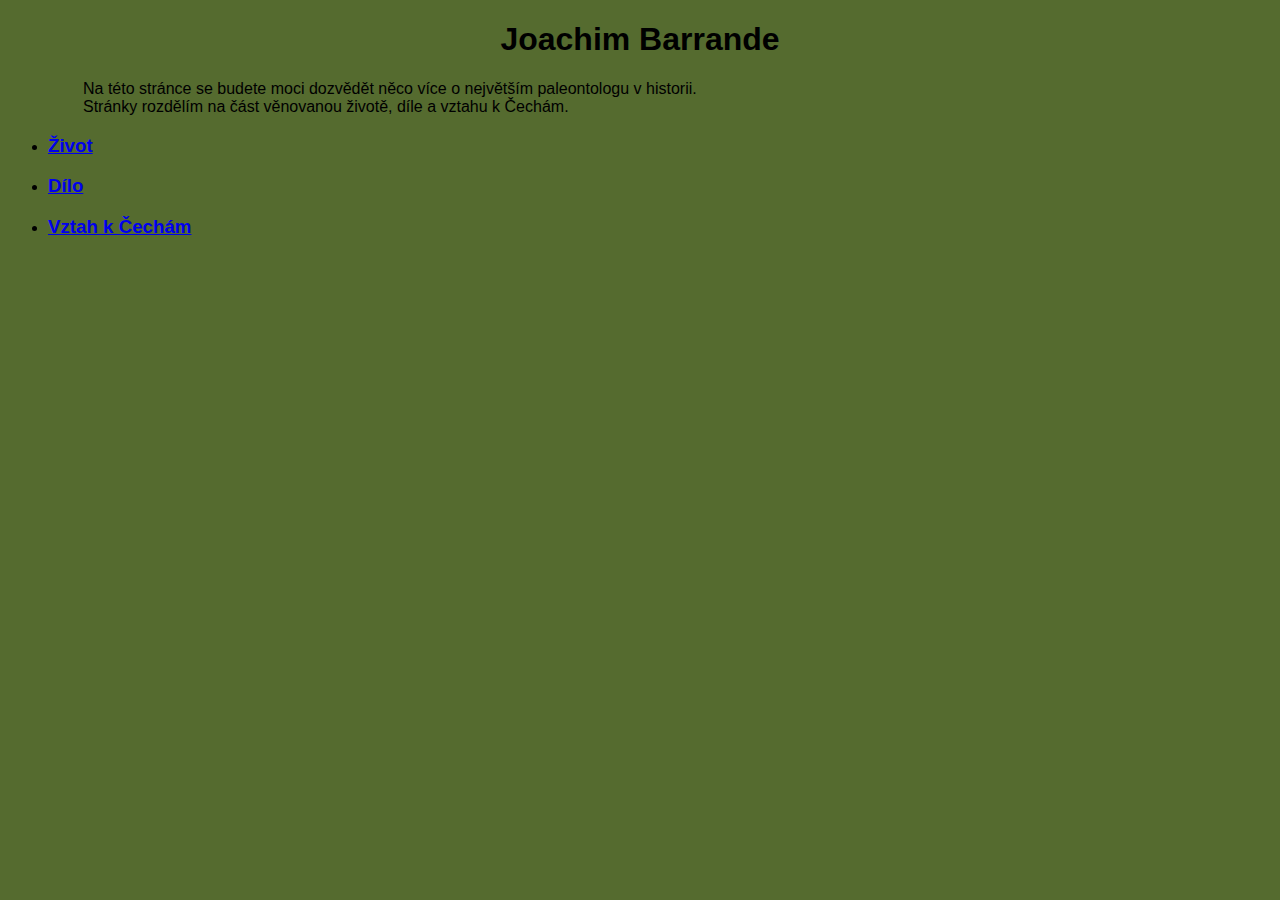
<file: index.html>
<!DOCTYPE html>
<html lang="cs">
<head>
    <meta charset="UTF-8">
    <meta name="viewport" content="width=device-width, initial-scale=1.0">
    <title>sigma documents</title>
    <link rel="stylesheet" href="styl css.css">
</head>
<body>
   <h1>Joachim Barrande</h1>
      <p> Na této stránce se budete moci dozvědět něco více o největším paleontologu v historii. <br>
      Stránky rozdělím na část věnovanou životě, díle a vztahu k Čechám. </p>
 <ul>   
<li><a href="Život.html"><h3>Život</h3></a></li>
<li><a href="Dílo.html"><h3>Dílo</h3></a></li>
<li><a href="Vztah k Čechám.html"><h3>Vztah k Čechám</h3></a></li> 

</body>
</html>
</file>
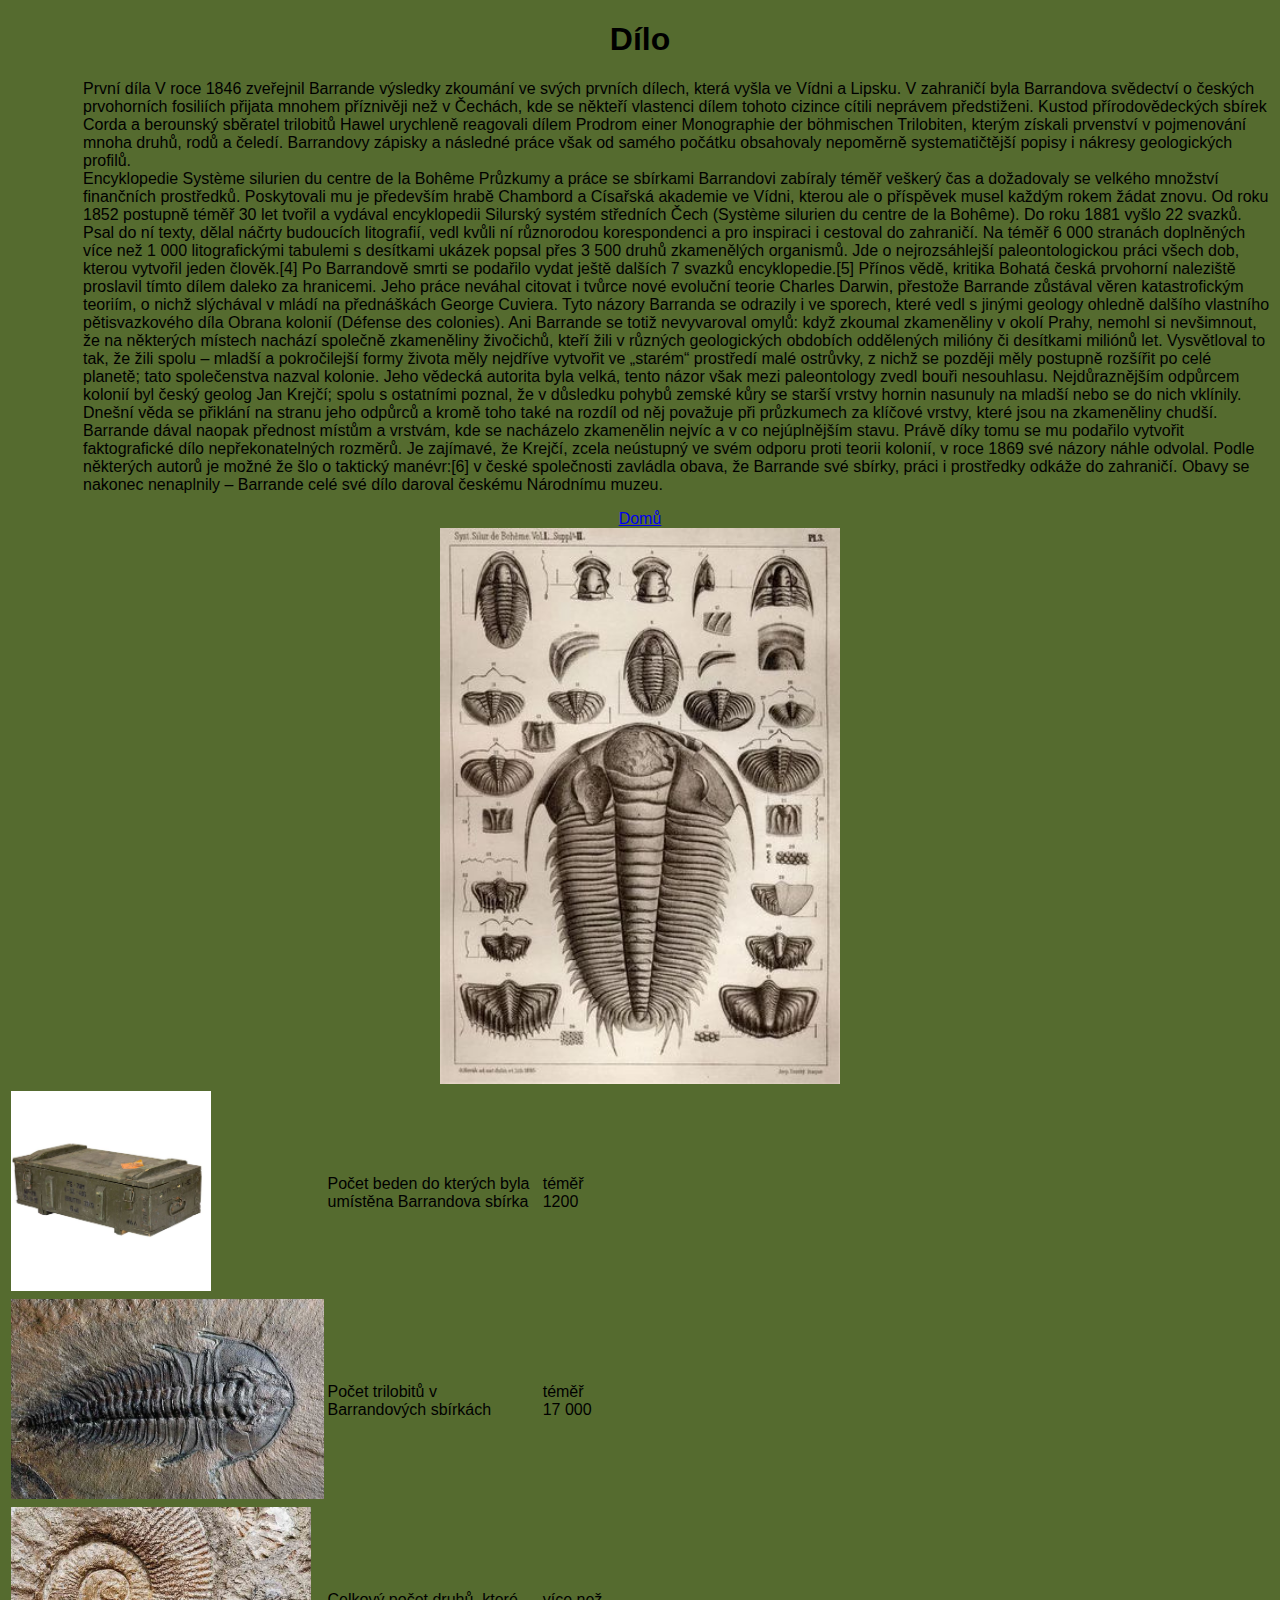
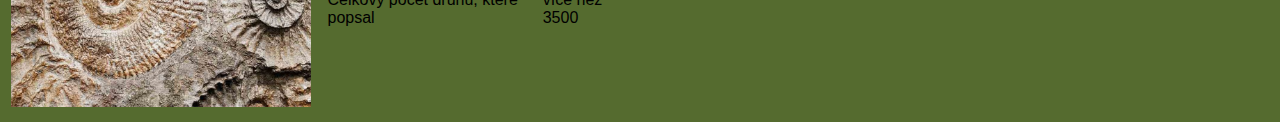
<file: Dílo.html>
<!DOCTYPE html>
<html lang="cs">
<head>
    <meta charset="UTF-8">
    <meta name="viewport" content="width=device-width, initial-scale=1.0">
    <title>sigma documents</title>
    <link rel="stylesheet" href="styl css.css">
</head>
<body>
   <h1>Dílo</h1>
<p> První díla
    V roce 1846 zveřejnil Barrande výsledky zkoumání ve svých prvních dílech, která vyšla ve Vídni a Lipsku. V zahraničí byla Barrandova svědectví o českých
     prvohorních fosiliích přijata mnohem příznivěji než v Čechách, kde se někteří vlastenci dílem tohoto cizince cítili neprávem předstiženi. Kustod přírodovědeckých sbírek Corda a berounský sběratel trilobitů Hawel urychleně reagovali dílem Prodrom einer Monographie der böhmischen Trilobiten, kterým získali prvenství v pojmenování mnoha druhů, rodů a čeledí. Barrandovy zápisky a následné práce však od samého počátku obsahovaly nepoměrně systematičtější popisy i nákresy geologických profilů.<br>
    Encyklopedie Système silurien du centre de la Bohême
    Průzkumy a práce se sbírkami Barrandovi zabíraly téměř veškerý čas a dožadovaly se velkého množství finančních prostředků.
     Poskytovali mu je především hrabě Chambord a Císařská akademie ve Vídni, kterou ale o příspěvek musel každým rokem žádat znovu. Od roku 1852 postupně téměř 30 let tvořil a vydával encyklopedii Silurský systém středních Čech (Système silurien du centre de la Bohême). Do roku 1881 vyšlo 22 svazků. Psal do ní texty, dělal náčrty budoucích litografií, vedl kvůli ní různorodou korespondenci a pro inspiraci i cestoval do zahraničí. Na téměř 6 000 stranách doplněných více než 1 000 litografickými tabulemi s desítkami ukázek popsal přes 3 500 druhů zkamenělých organismů. Jde o nejrozsáhlejší paleontologickou práci všech dob, kterou vytvořil jeden člověk.[4] Po Barrandově smrti se podařilo vydat ještě dalších 7 svazků encyklopedie.[5]
    
    Přínos vědě, kritika
    Bohatá česká prvohorní naleziště proslavil tímto dílem daleko za hranicemi. Jeho práce neváhal citovat i tvůrce nové evoluční teorie Charles Darwin,
     přestože Barrande zůstával věren katastrofickým teoriím, o nichž slýchával v mládí na přednáškách George Cuviera. Tyto názory Barranda se odrazily i ve sporech, které vedl s jinými geology ohledně dalšího vlastního pětisvazkového díla Obrana kolonií (Défense des colonies). Ani Barrande se totiž nevyvaroval omylů: když zkoumal zkameněliny v okolí Prahy, nemohl si nevšimnout, že na některých místech nachází společně zkameněliny živočichů, kteří žili v různých geologických obdobích oddělených milióny či desítkami miliónů let. Vysvětloval to tak, že žili spolu – mladší a pokročilejší formy života měly nejdříve vytvořit ve „starém“ prostředí malé ostrůvky, z nichž se později měly postupně rozšířit po celé planetě; tato společenstva nazval kolonie. Jeho vědecká autorita byla velká, tento názor však mezi paleontology zvedl bouři nesouhlasu. Nejdůraznějším odpůrcem kolonií byl český geolog Jan Krejčí; spolu s ostatními poznal, že v důsledku pohybů zemské kůry se starší vrstvy hornin nasunuly na mladší nebo se do nich vklínily. Dnešní věda se přiklání na stranu jeho odpůrců a kromě toho také na rozdíl od něj považuje při průzkumech za klíčové vrstvy, které jsou na zkameněliny chudší. Barrande dával naopak přednost místům a vrstvám, kde se nacházelo zkamenělin nejvíc a v co nejúplnějším stavu. Právě díky tomu se mu podařilo vytvořit faktografické dílo nepřekonatelných rozměrů.
    
    Je zajímavé, že Krejčí, zcela neústupný ve svém odporu proti teorii kolonií, v roce 1869 své názory náhle odvolal.
     Podle některých autorů je možné že šlo o taktický manévr:[6] v české společnosti zavládla obava, že Barrande své sbírky, práci i prostředky odkáže do zahraničí. Obavy se nakonec nenaplnily – Barrande celé své dílo daroval českému Národnímu muzeu. <br> </p>

    <center><li><a href="index.html">Domů</a></li></center>
<center><img src="Trilobiti.jpg" width="400" height="auto"></center>



<table>
    <tr>
<center><td><img src="bedna.jpg" height="200"></td></center>
<td>Počet beden do kterých byla umístěna Barrandova sbírka</td>
<td>téměř 1200</td></tr>

<tr>
    <center><td><img src="trilobit2.jpg" height="200"></td></center>
    <td>Počet trilobitů v Barrandových sbírkách</td>
    <td>téměř 17 000</td></tr>

    <tr>
        <center><td><img src="ostatní.jpg" height="200"></td></center>
        <td>Celkový počet druhů, které popsal</td>
        <td>více než 3500</td></tr>
</table>























































</table>
</body>
</html>
</file>
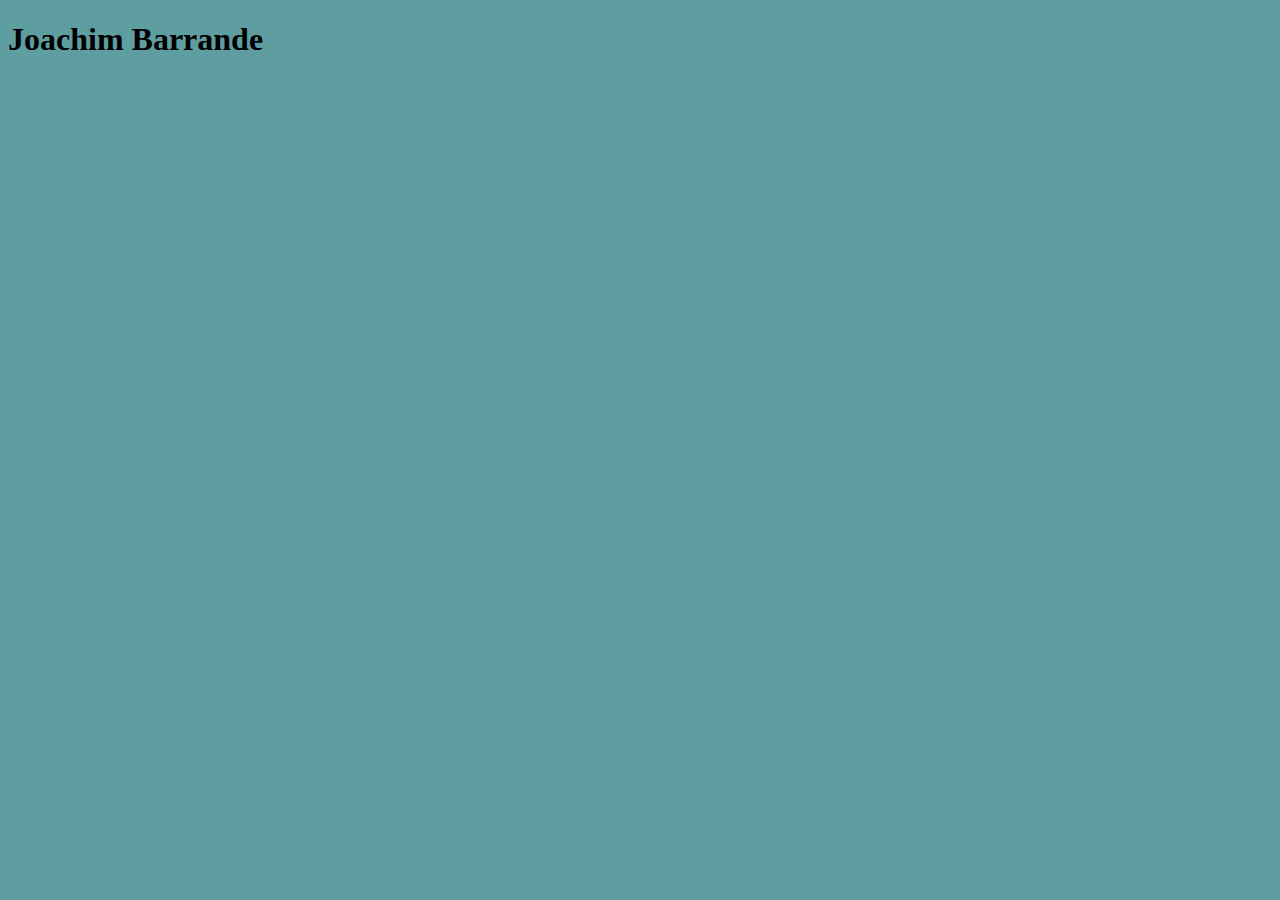
<file: sigma documen-1.html>
<!DOCTYPE html>
<html lang="cs">
<head>
    <meta charset="UTF-8">
    <meta name="viewport" content="width=device-width, initial-scale=1.0">
    <title>sigma documents</title>
    <link rel="stylesheet" href="sigmastyl.css">
</head>
<body>
   <h1>Joachim Barrande</h1> 
</body>
</html>
</file>
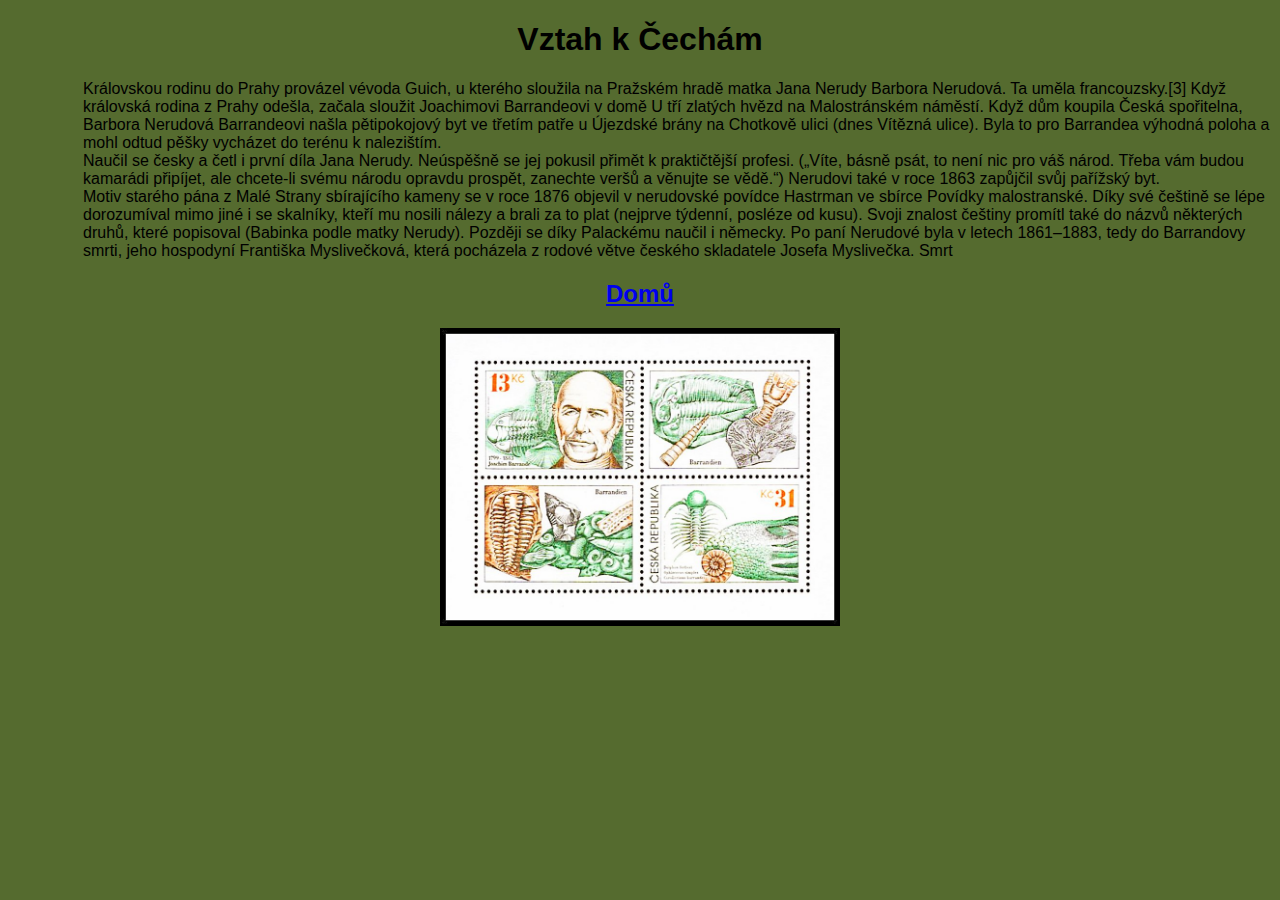
<file: Vztah k Čechám.html>
<!DOCTYPE html>
<html lang="cs">
<head>
    <meta charset="UTF-8">
    <meta name="viewport" content="width=device-width, initial-scale=1.0">
    <title>sigma documents</title>
    <link rel="stylesheet" href="styl css.css">
</head>
<body>
   <h1>Vztah k Čechám</h1>
   <p>Královskou rodinu do Prahy provázel vévoda Guich, u kterého sloužila na Pražském hradě matka Jana Nerudy Barbora Nerudová.
     Ta uměla francouzsky.[3] Když královská rodina z Prahy odešla, začala sloužit Joachimovi Barrandeovi v domě U tří zlatých hvězd na Malostránském náměstí.
      Když dům koupila Česká spořitelna, Barbora Nerudová Barrandeovi našla pětipokojový byt ve třetím patře u Újezdské brány na Chotkově ulici (dnes Vítězná ulice).
       Byla to pro Barrandea výhodná poloha a mohl odtud pěšky vycházet do terénu k nalezištím.<br>
    Naučil se česky a četl i první díla Jana Nerudy. Neúspěšně se jej pokusil přimět k praktičtější profesi.
     („Víte, básně psát, to není nic pro váš národ. Třeba vám budou kamarádi připíjet, ale chcete-li svému národu opravdu prospět, zanechte veršů a věnujte se vědě.“)
      Nerudovi také v roce 1863 zapůjčil svůj pařížský byt.<br>
       Motiv starého pána z Malé Strany sbírajícího kameny se v roce 1876 objevil v nerudovské povídce Hastrman ve sbírce Povídky malostranské.
    Díky své češtině se lépe dorozumíval mimo jiné i se skalníky, kteří mu nosili nálezy a brali za to plat (nejprve týdenní, posléze od kusu).
     Svoji znalost češtiny promítl také do názvů některých druhů, které popisoval (Babinka podle matky Nerudy). Později se díky Palackému naučil i německy. Po paní Nerudové byla v letech 1861–1883, tedy do Barrandovy smrti, jeho hospodyní Františka Myslivečková, která pocházela z rodové větve českého skladatele Josefa Myslivečka.

    Smrt</p>
    <center><h2><li><a href="index.html">Domů</a></li></h2></center>
    <center><img src="Známky.jpg" width="400" height="auto"></center>
</body>
</html>
</file>
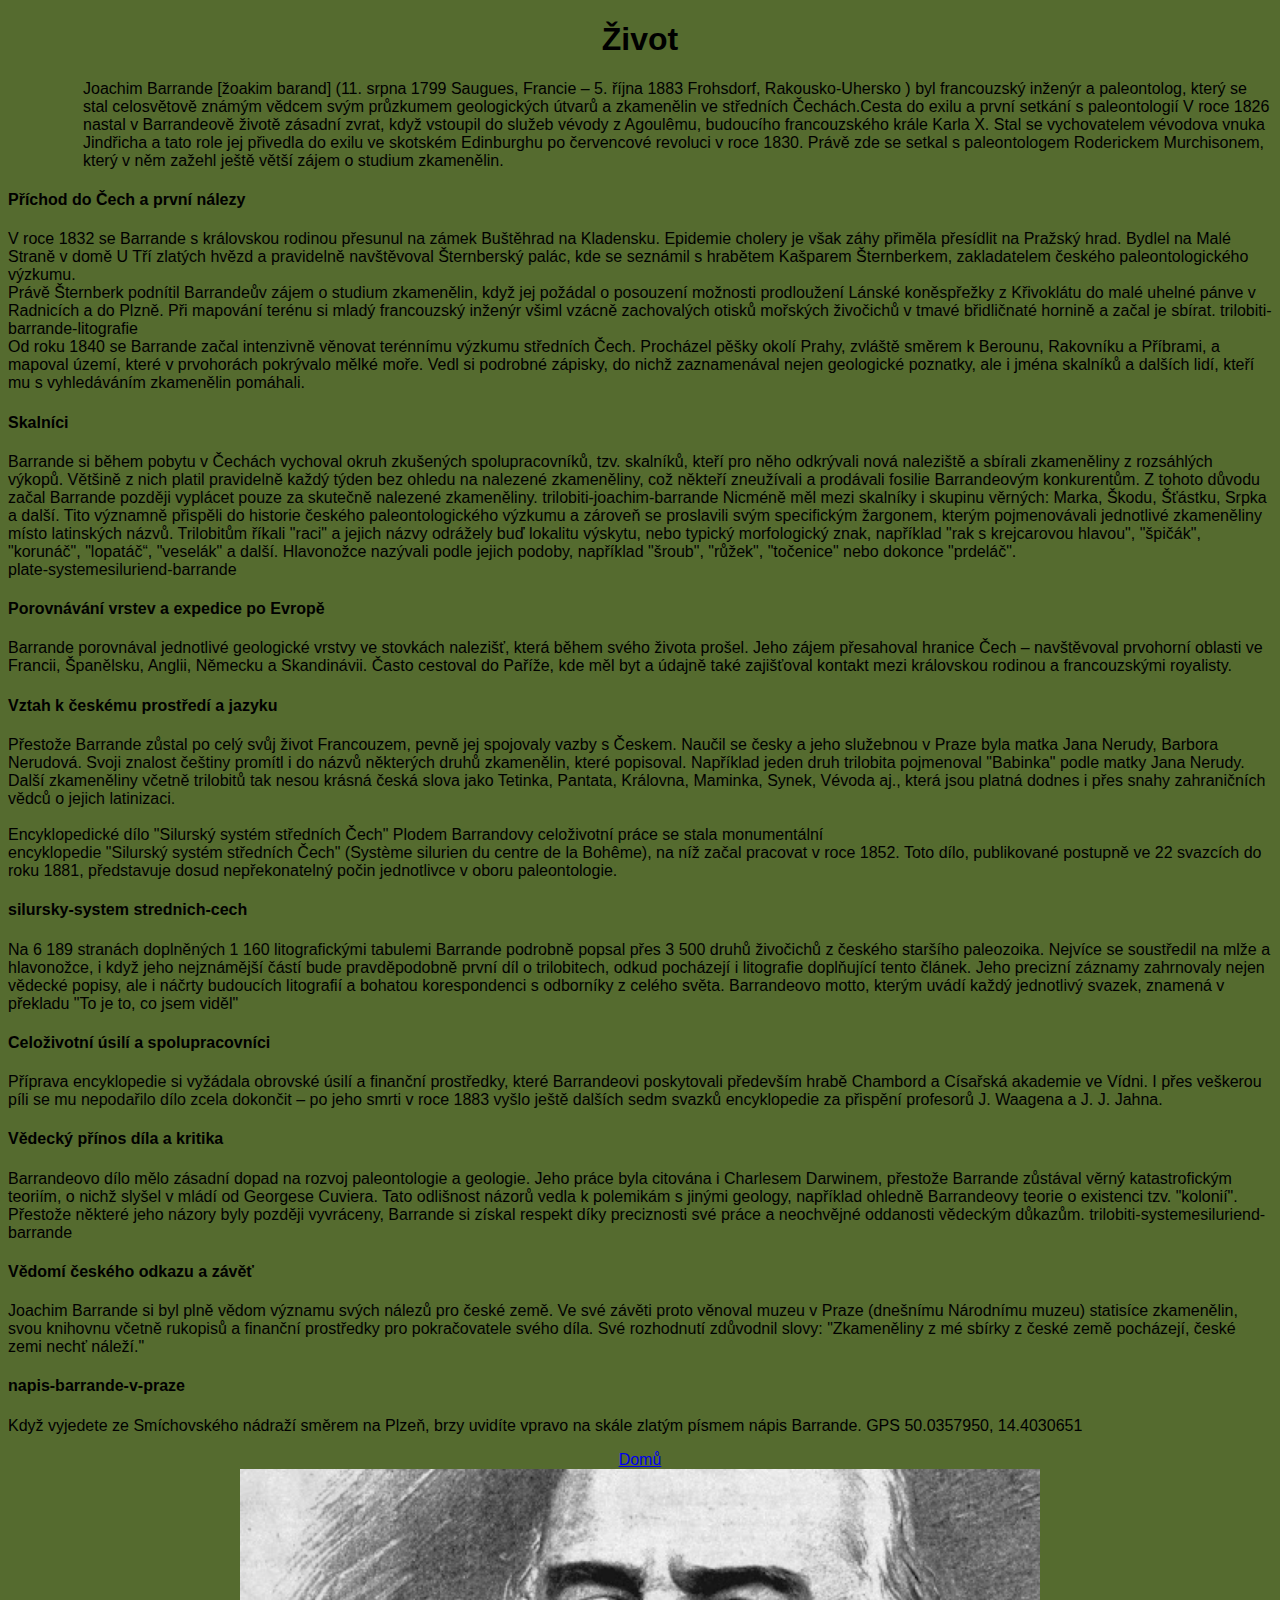
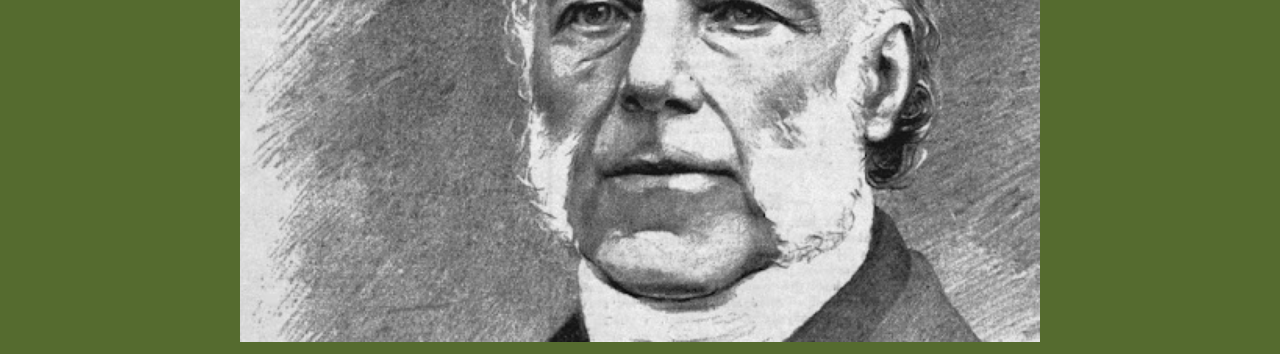
<file: Život.html>
<!DOCTYPE html>
<html lang="cs">
<head>
    <meta charset="UTF-8">
    <meta name="viewport" content="width=device-width, initial-scale=1.0">
    <title>sigma documents</title>
    <link rel="stylesheet" href="styl css.css">
</head>
<body>
   <h1>Život</h1>
<p> Joachim Barrande [žoakim barand] (11. srpna 1799 Saugues, Francie – 5. října 1883 Frohsdorf, Rakousko-Uhersko )
     byl francouzský inženýr a paleontolog,
    který se stal celosvětově známým vědcem svým průzkumem geologických útvarů a zkamenělin ve středních Čechách.Cesta do exilu a první setkání s paleontologií
    V roce 1826 nastal v Barrandeově životě zásadní zvrat, když vstoupil do služeb vévody z Agoulêmu, budoucího francouzského krále Karla X. Stal se vychovatelem vévodova vnuka Jindřicha a tato role jej přivedla do exilu ve skotském Edinburghu po červencové revoluci v roce 1830. Právě zde se setkal s paleontologem Roderickem Murchisonem, který v něm zažehl ještě větší zájem o studium zkamenělin.
    
    <h4>Příchod do Čech a první nálezy</h4>
    V roce 1832 se Barrande s královskou rodinou přesunul na zámek Buštěhrad na Kladensku. Epidemie cholery je však záhy přiměla přesídlit na Pražský hrad. Bydlel na Malé Straně v domě U Tří zlatých hvězd a pravidelně navštěvoval Šternberský palác, kde se seznámil s hrabětem Kašparem Šternberkem, zakladatelem českého paleontologického výzkumu.
    
    <br>Právě Šternberk podnítil Barrandeův zájem o studium zkamenělin, když jej požádal o posouzení možnosti prodloužení Lánské koněspřežky z Křivoklátu do malé uhelné pánve v Radnicích a do Plzně. Při mapování terénu si mladý francouzský inženýr všiml vzácně zachovalých otisků mořských živočichů v tmavé břidličnaté hornině a začal je sbírat.
    
    trilobiti-barrande-litografie
    
    <br>Od roku 1840 se Barrande začal intenzivně věnovat terénnímu výzkumu středních Čech. Procházel pěšky okolí Prahy, zvláště směrem k Berounu, Rakovníku a Příbrami, a mapoval území, které v prvohorách pokrývalo mělké moře. Vedl si podrobné zápisky, do nichž zaznamenával nejen geologické poznatky, ale i jména skalníků a dalších lidí, kteří mu s vyhledáváním zkamenělin pomáhali.
    <br>
    <h4>Skalníci</h4>
    Barrande si během pobytu v Čechách vychoval okruh zkušených spolupracovníků, tzv. skalníků, kteří pro něho odkrývali nová naleziště a sbírali zkameněliny z rozsáhlých výkopů. Většině z nich platil pravidelně každý týden bez ohledu na nalezené zkameněliny, což někteří zneužívali a prodávali fosilie Barrandeovým konkurentům. Z tohoto důvodu začal Barrande později vyplácet pouze za skutečně nalezené zkameněliny.
    
    trilobiti-joachim-barrande
    
    Nicméně měl mezi skalníky i skupinu věrných: Marka, Škodu, Šťástku, Srpka a další. Tito významně přispěli do historie českého paleontologického výzkumu a zároveň se proslavili svým specifickým žargonem, kterým pojmenovávali jednotlivé zkameněliny místo latinských názvů. Trilobitům říkali "raci" a jejich názvy odrážely buď lokalitu výskytu, nebo typický morfologický znak, například "rak s krejcarovou hlavou", "špičák", "korunáč", "lopatáč“, "veselák" a další. Hlavonožce nazývali podle jejich podoby, například "šroub", "růžek", "točenice" nebo dokonce "prdeláč".<br>
    
    plate-systemesiluriend-barrande
    
    <h4>Porovnávání vrstev a expedice po Evropě</h4>
    Barrande porovnával jednotlivé geologické vrstvy ve stovkách nalezišť, která během svého života prošel. Jeho zájem přesahoval hranice Čech – navštěvoval prvohorní oblasti ve Francii, Španělsku, Anglii, Německu a Skandinávii. Často cestoval do Paříže, kde měl byt a údajně také zajišťoval kontakt mezi královskou rodinou a francouzskými royalisty.
    
    <h4>Vztah k českému prostředí a jazyku</h4>
    Přestože Barrande zůstal po celý svůj život Francouzem, pevně jej spojovaly vazby s Českem. Naučil se česky a jeho služebnou v Praze byla matka Jana Nerudy, Barbora Nerudová. Svoji znalost češtiny promítl i do názvů některých druhů zkamenělin, které popisoval. Například jeden druh trilobita pojmenoval "Babinka" podle matky Jana Nerudy. Další zkameněliny včetně trilobitů tak nesou krásná česká slova jako Tetinka, Pantata, Královna, Maminka, Synek, Vévoda aj., která jsou platná dodnes i přes snahy zahraničních vědců o jejich latinizaci.<br>
    <br>
    Encyklopedické dílo "Silurský systém středních Čech"
    Plodem Barrandovy celoživotní práce se stala monumentální<br> encyklopedie "Silurský systém středních Čech" (Système silurien du centre de la Bohême), na níž začal pracovat v roce 1852. Toto dílo, publikované postupně ve 22 svazcích do roku 1881, představuje dosud nepřekonatelný počin jednotlivce v oboru paleontologie.
    
    <h4>silursky-system strednich-cech</h4>
    
    Na 6 189 stranách doplněných 1 160 litografickými tabulemi Barrande podrobně popsal přes 3 500 druhů živočichů z českého staršího paleozoika. Nejvíce se soustředil na mlže a hlavonožce, i když jeho nejznámější částí bude pravděpodobně první díl o trilobitech, odkud pocházejí i litografie doplňující tento článek. Jeho precizní záznamy zahrnovaly nejen vědecké popisy, ale i náčrty budoucích litografií a bohatou korespondenci s odborníky z celého světa.
    
    Barrandeovo motto, kterým uvádí každý jednotlivý svazek, znamená v překladu "To je to, co jsem viděl"
    <br>
    <h4>Celoživotní úsilí a spolupracovníci</h4>
    Příprava encyklopedie si vyžádala obrovské úsilí a finanční prostředky, které Barrandeovi poskytovali především hrabě Chambord a Císařská akademie ve Vídni. I přes veškerou píli se mu nepodařilo dílo zcela dokončit – po jeho smrti v roce 1883 vyšlo ještě dalších sedm svazků encyklopedie za přispění profesorů J. Waagena a J. J. Jahna.
    
    <h4>Vědecký přínos díla a kritika</h4>
    Barrandeovo dílo mělo zásadní dopad na rozvoj paleontologie a geologie. Jeho práce byla citována i Charlesem Darwinem, přestože Barrande zůstával věrný katastrofickým teoriím, o nichž slyšel v mládí od Georgese Cuviera. Tato odlišnost názorů vedla k polemikám s jinými geology, například ohledně Barrandeovy teorie o existenci tzv. "kolonií".
    
    Přestože některé jeho názory byly později vyvráceny, Barrande si získal respekt díky preciznosti své práce a neochvějné oddanosti vědeckým důkazům.
    
    trilobiti-systemesiluriend-barrande
    
    <h4>Vědomí českého odkazu a závěť</h4>
    Joachim Barrande si byl plně vědom významu svých nálezů pro české země. Ve své závěti proto věnoval muzeu v Praze (dnešnímu Národnímu muzeu) statisíce zkamenělin, svou knihovnu včetně rukopisů a finanční prostředky pro pokračovatele svého díla. Své rozhodnutí zdůvodnil slovy: "Zkameněliny z mé sbírky z české země pocházejí, české zemi nechť náleží."
    
    <h4>napis-barrande-v-praze</h4>
    
    Když vyjedete ze Smíchovského nádraží směrem na Plzeň, brzy uvidíte vpravo na skále zlatým písmem nápis Barrande. GPS 50.0357950, 14.4030651
     <br> </p>

    <center><li><a href="index.html">Domů</a></li></center>
    <center><img src="Joachim Barrande.jpg" width="800" height="auto"></center>
</body>
</html>
</file>
<file: styl css.css>
body{background-color: darkolivegreen; font-family: 'Lucida Sans', 'Lucida Sans Regular', 'Lucida Grande', 'Lucida Sans Unicode', Geneva, Verdana, sans-serif;}

h1{text-align: center;}

p{margin-left: 75px;}

table{width: 600px;}
 
table :default tbody tr td
{border: 3px solid black;
border-top: none;
border-right:none ;}

table :default   tbody tr td
{border-bottom:3px solid black;}

table :default tbody tr td
{width: 100%;}
</file>
<file: sigmastyl.css>
body{background-color: cadetblue;}
</file>
